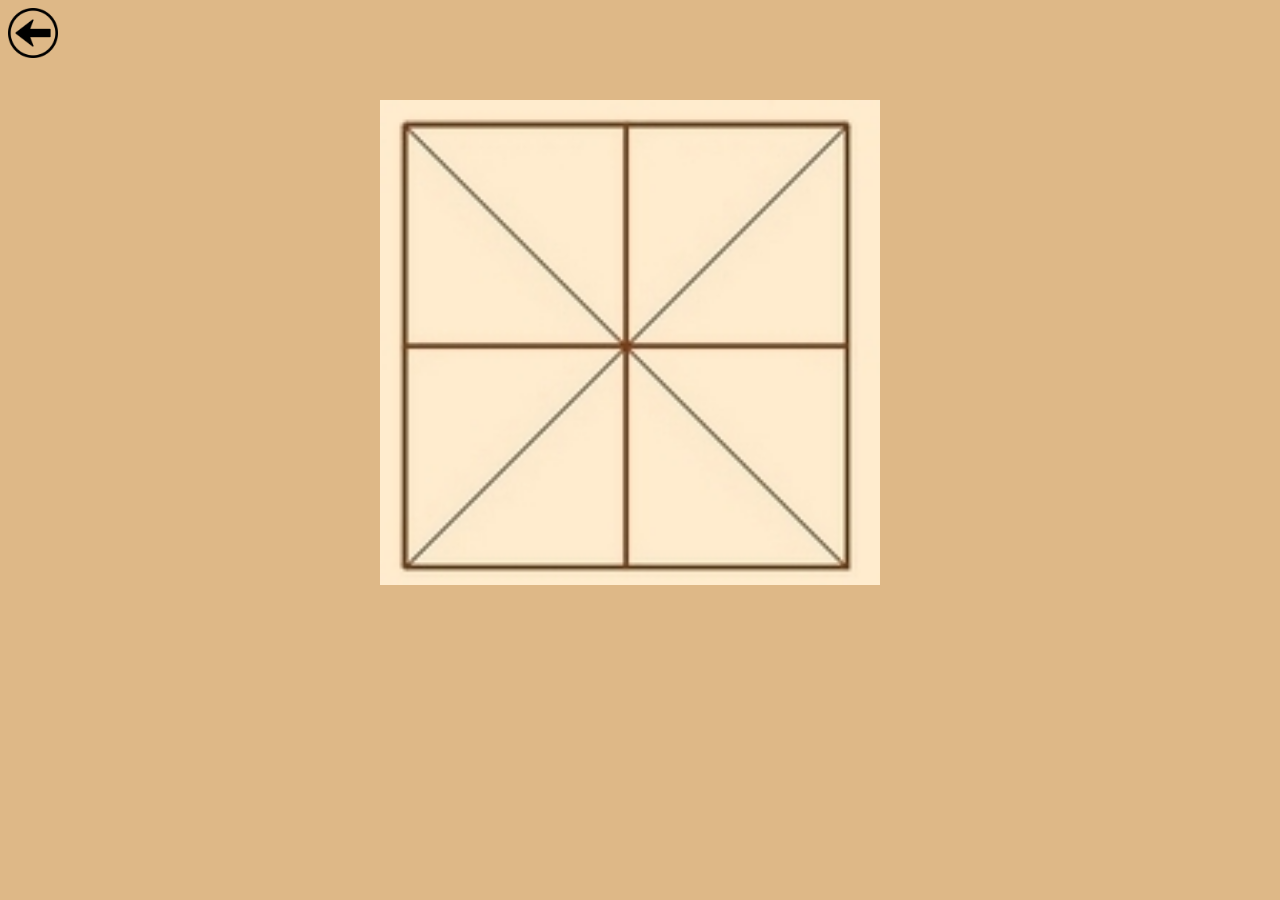
<file: index1.html>
<!DOCTYPE html>
<html lang="en">
<head>
    <meta charset="UTF-8">
    <meta http-equiv="X-UA-Compatible" content="IE=edge">
    <meta name="viewport" content="width=device-width, initial-scale=1.0">
    <title>Fanorona</title>
    <link rel="stylesheet" href="css/style1.css">
    <link rel="icon shortcut" href="img/img2.jpg">
</head>
<body>
    <a href="index.html"><img src="img/retour1.png" alt="" id="img"></a>
    <form action="" method="get">
        <div>
            <span class="span1"><input type="button" value="" class="btn" id="btn1"></span>
            <span class="span1"><input type="button" value="" class="btn" id="btn2"></span>
            <span class="span1"><input type="button" value="" class="btn" id="btn3"></span>
        </div>
        <div class="div2">
            <span class="span2"><input type="button" value="" class="btn" id="btn4"></span>
            <span class="span2"><input type="button" value="" class="btn" id="btn5"></span>
            <span class="span2"><input type="button" value="" class="btn" id="btn6"></span>
        </div>
        <div class="div3">
            <span class="span3"><input type="button" value="" class="btn" id="btn7"></span>
            <span class="span3"><input type="button" value="" class="btn" id="btn8"></span>
            <span class="span3"><input type="button" value="" class="btn" id="btn9"></span>
        </div>
    </form>
        <h1 id="fini"></h1>
    <script src="js/index1.js"></script>
</body>
</html>
</file>
<file: css/style1.css>
body{
    background-color: burlywood;
}
form{
    margin-left: 372px;
    margin-top: 38px;
    background-image: url('../img/img1.jpg');
    background-repeat: no-repeat;
    background-size: 500px;
    
}

.btn{
    height: 50px;
    width: 50px;
    border-radius: 50%;
    border-color: rgba(222, 184, 135, 0);
    background-color: transparent;
}
.span1{
    margin-right: 168px;
    
}
.span2{
    margin-right: 168px;
    

}
.span3{
    margin-right: 168px;
    
}
.div2{
    margin-top:170px;
}
.div3{
    margin-top:165px;
}
.adv1{
    background-color:green;
    border-color: green;
}
.adv2{
    background-color:red;
    border-color:red;
}
#comme{
    margin-left:500px;
    margin-top: 30px;
    font-size: 20px;
    border-radius: 12px;
}

.gros{
    height: 70px;
    width: 70px;
    border-radius: 50%;
}
#img{
    height: 50px;
    width: 50px;
   
}
</file>
